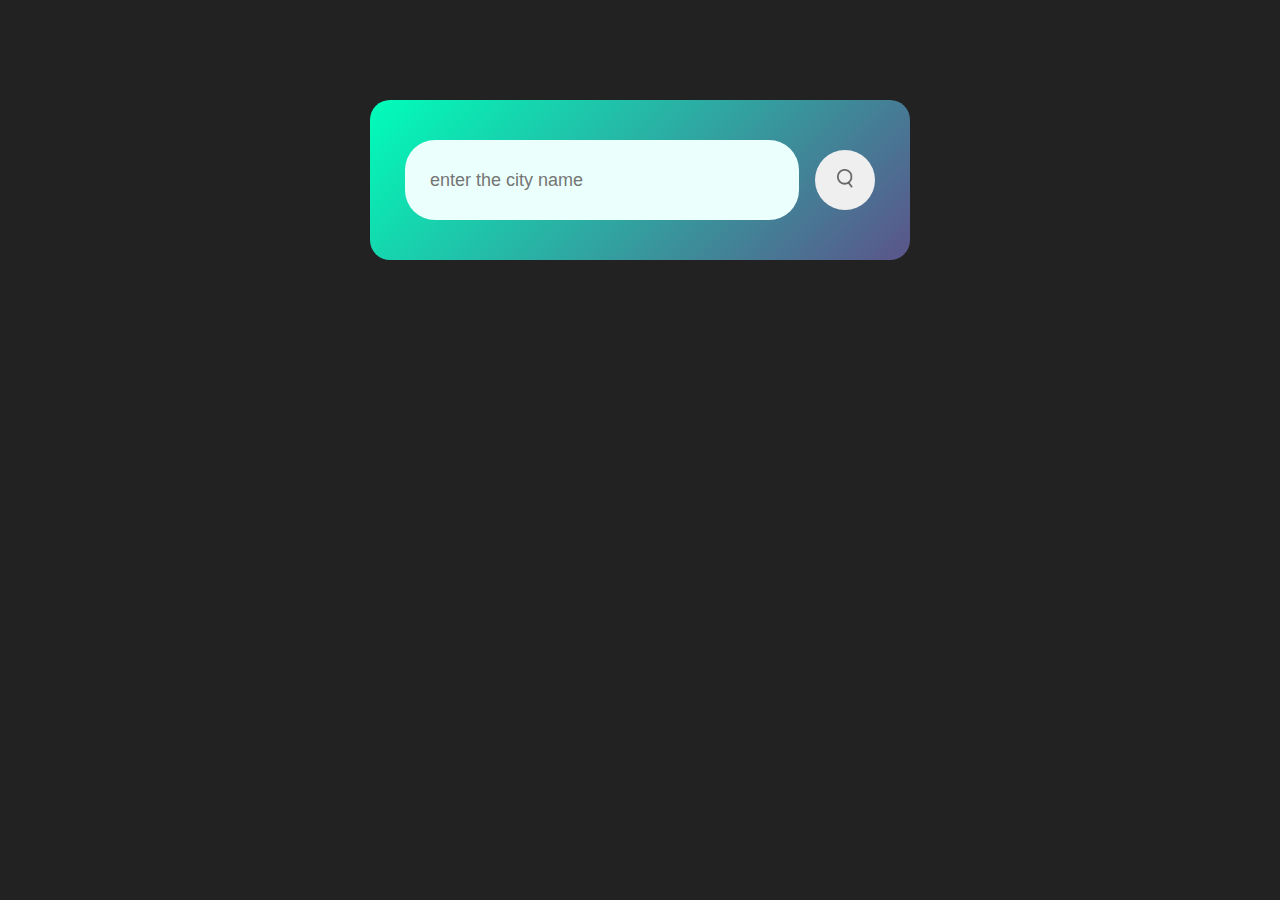
<file: index.html>
<!DOCTYPE html>
<html lang="en">
  <head>
    <meta charset="UTF-8" />
    <meta name="viewport" content="width=device-width, initial-scale=1.0" />
    <link rel="stylesheet" href="style.css" />
    <title>Weather</title>
  </head>
  <body>
    <div class="card">
      <div class="search">
        <input
          type="text"
          placeholder="enter the city name"
          spellcheck="false"
        />
        <button><img src="images/search.png" /></button>
      </div>

      <div class="error">
        <p>Invalid city name</p>
      </div>

      <div class="weather">
        <img src="images/rain.png" class="weather-icon" />
        <h1 class="temp">22°C</h1>
        <h2 class="city">New York</h2>
        <div class="details">
          <div class="col">
            <img src="images/humidity.png" />
            <div>
              <p class="humidity">50%</p>
              <p>Humidity</p>
            </div>
          </div>
          <div class="col">
            <img src="images/wind.png" />
            <div>
              <p class="wind">15 Km/Hr</p>
              <p>Wind Speed</p>
            </div>
          </div>
        </div>
      </div>
    </div>
    <script>
      //   const apiKey = "9739f508b266d306c29b568ed82fa5e4";
      const apiUrl =
        "https://api.openweathermap.org/data/2.5/weather?units=metric&appid=9739f508b266d306c29b568ed82fa5e4&q=";

      const searchBox = document.querySelector(".search input");
      const searchbtn = document.querySelector(".search button");
      const weatherIcon = document.querySelector(".weather-icon");   

      async function checkWeather(city) {
        const response = await fetch(apiUrl + city);

        if(response.status == 404){
            document.querySelector(".error").style.display = "block";
            document.querySelector(".weather").style.display = "none";
        }else{

        var data = await response.json();
        
        document.querySelector(".city").innerHTML = data.name;
        document.querySelector(".temp").innerHTML =
          Math.round(data.main.temp) + "°C";
        document.querySelector(".humidity").innerHTML =
          data.main.humidity + " %";
        document.querySelector(".wind").innerHTML = data.wind.speed + " Km/Hr";

        if(data.weather[0].main == "Clouds"){
            weatherIcon.src = "images/clouds.png"
        }
        else if(data.weather[0].main == "Clear"){
            weatherIcon.src = "images/clear.png"
        }
        else if(data.weather[0].main == "Rain"){
            weatherIcon.src = "images/rain.png"
        }
        else if(data.weather[0].main == "Drizzle"){
            weatherIcon.src = "images/drizzle.png"
        }
        else if(data.weather[0].main == "Mist"){
            weatherIcon.src = "images/mist.png"
        }

        document.querySelector(".weather").style.display = "block";
        document.querySelector(".error").style.display = "none";
            }
    }
      searchbtn.addEventListener("click", () => {
        checkWeather(searchBox.value);
      });
    </script>
  </body>
</html>
</file>
<file: style.css>
*{
    margin: 0;
    padding: 0;
    font-family: 'Poppins', sans-serif;
    box-sizing: content-box;
}
body{
    background-color: #222;
}
.card{
    width: 90%;
    max-width: 470px;
    background: linear-gradient(135deg, #00feba, #5b548a);
    color: #fff;
    margin: 100px auto 0;
    border-radius: 20px;
    padding: 40px 35px;
    text-align: center;

}
.search{
    width: 100%;
    display:flex;
    align-items: center;
    justify-content: space-between;
}
.search input{
    border: 0;
    outline: 0;
    background: #ebfffc;
    color: #555;
    padding: 10px 25px;
    height: 60px;
    border-radius: 30px;
    flex: 1;
    margin-right: 16px;
    font-size: 18px;

}
.search button{
    border: 0;
    outline: 0;
    border-radius: 50%;
    width: 60px;
    height: 60px;
    cursor: pointer;
}
.search button img{
    width: 16px;
}
.weather-icon{
    width: 170px;
    margin-top: 30px;
}
.weather h1{
    font-size: 80px;
    font-weight: 500;
}
.weather h2{
    font-size: 45px;
    font-weight: 400;
    margin-top: -10px;
}
.details{
    display: flex;
    align-items: center;
    justify-content: space-between;
    padding: 0 20px;
    margin-top: 50px;

}
.col{
    display: flex;
    align-items: center;
    text-align: left;
}
.col img{
    width: 36px;
    margin: 10px;
}
.humidity, .wind{
    font-size: 28px;
}
.weather{
    display: none;
}
.error{
    text-align: left;
    margin-left: 10px;
    font-size: 14px;
    margin-top: 10px;
    display: none;
}
</file>
